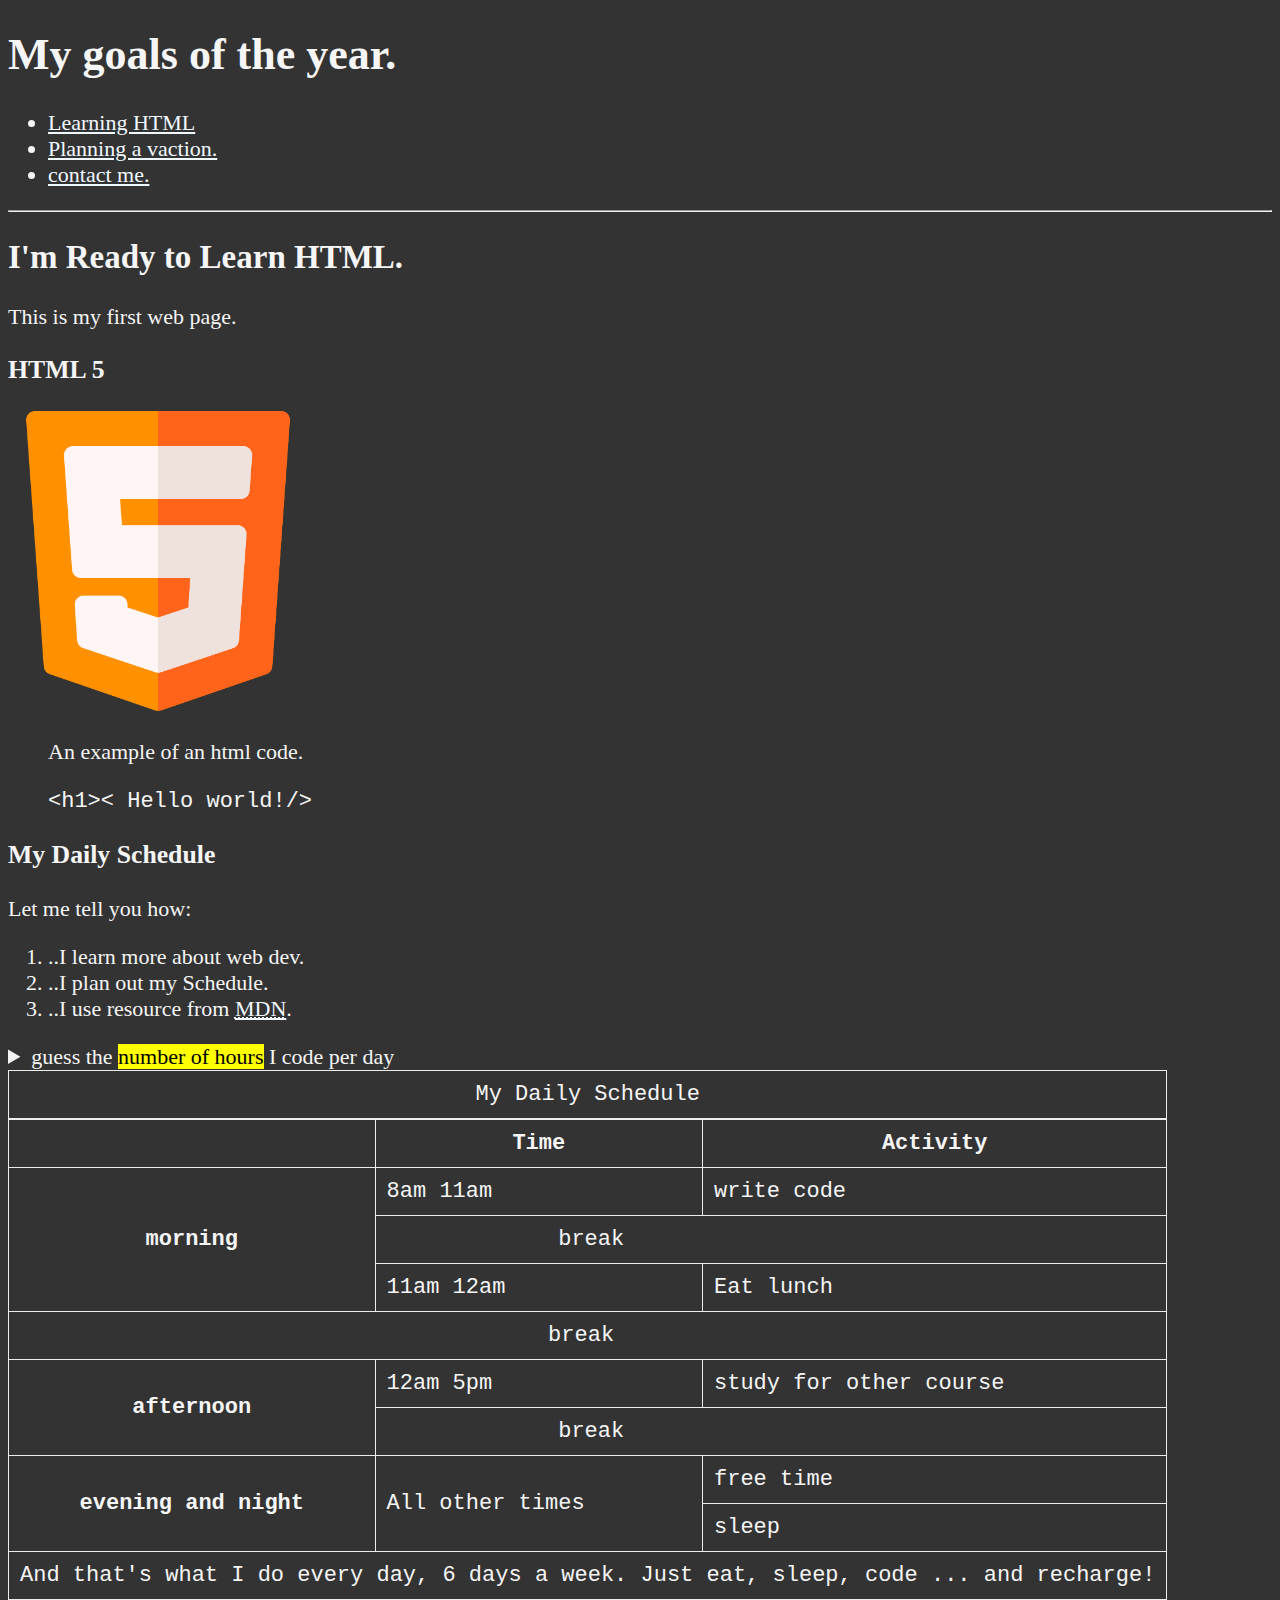
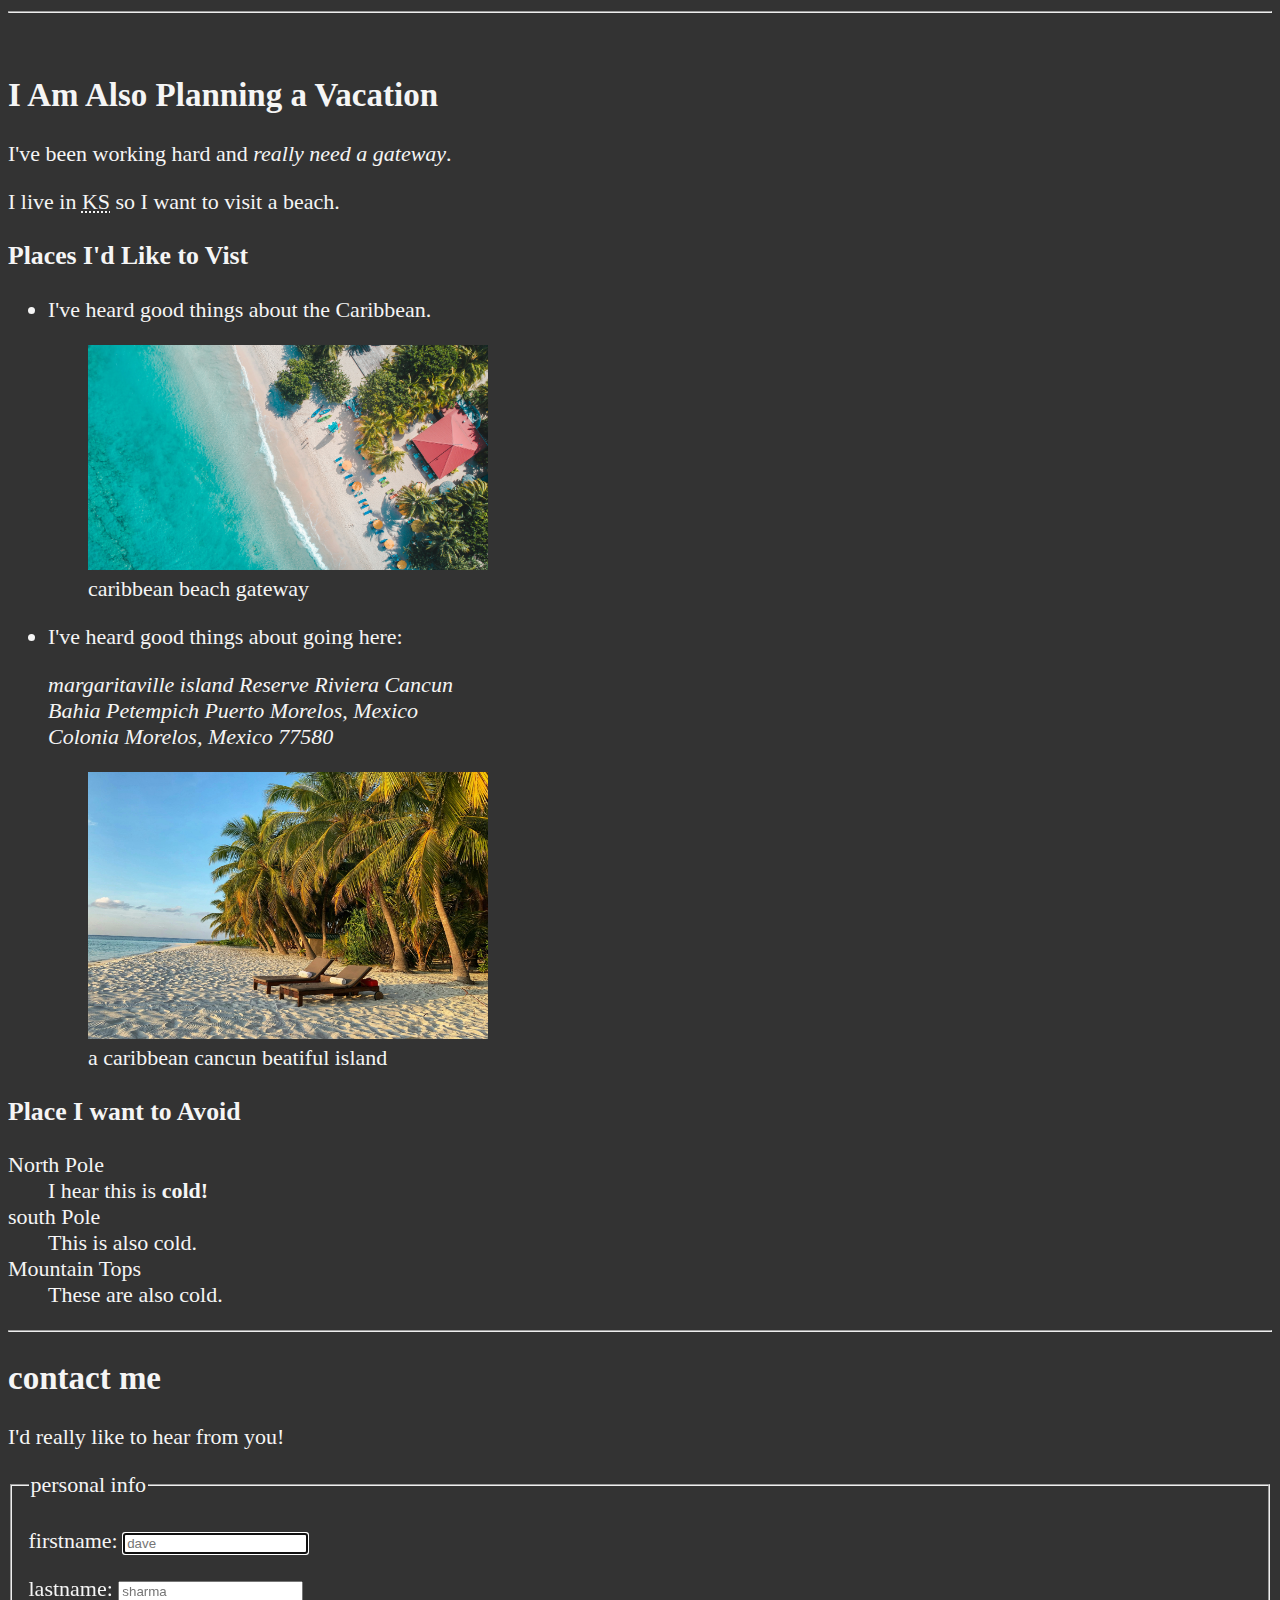
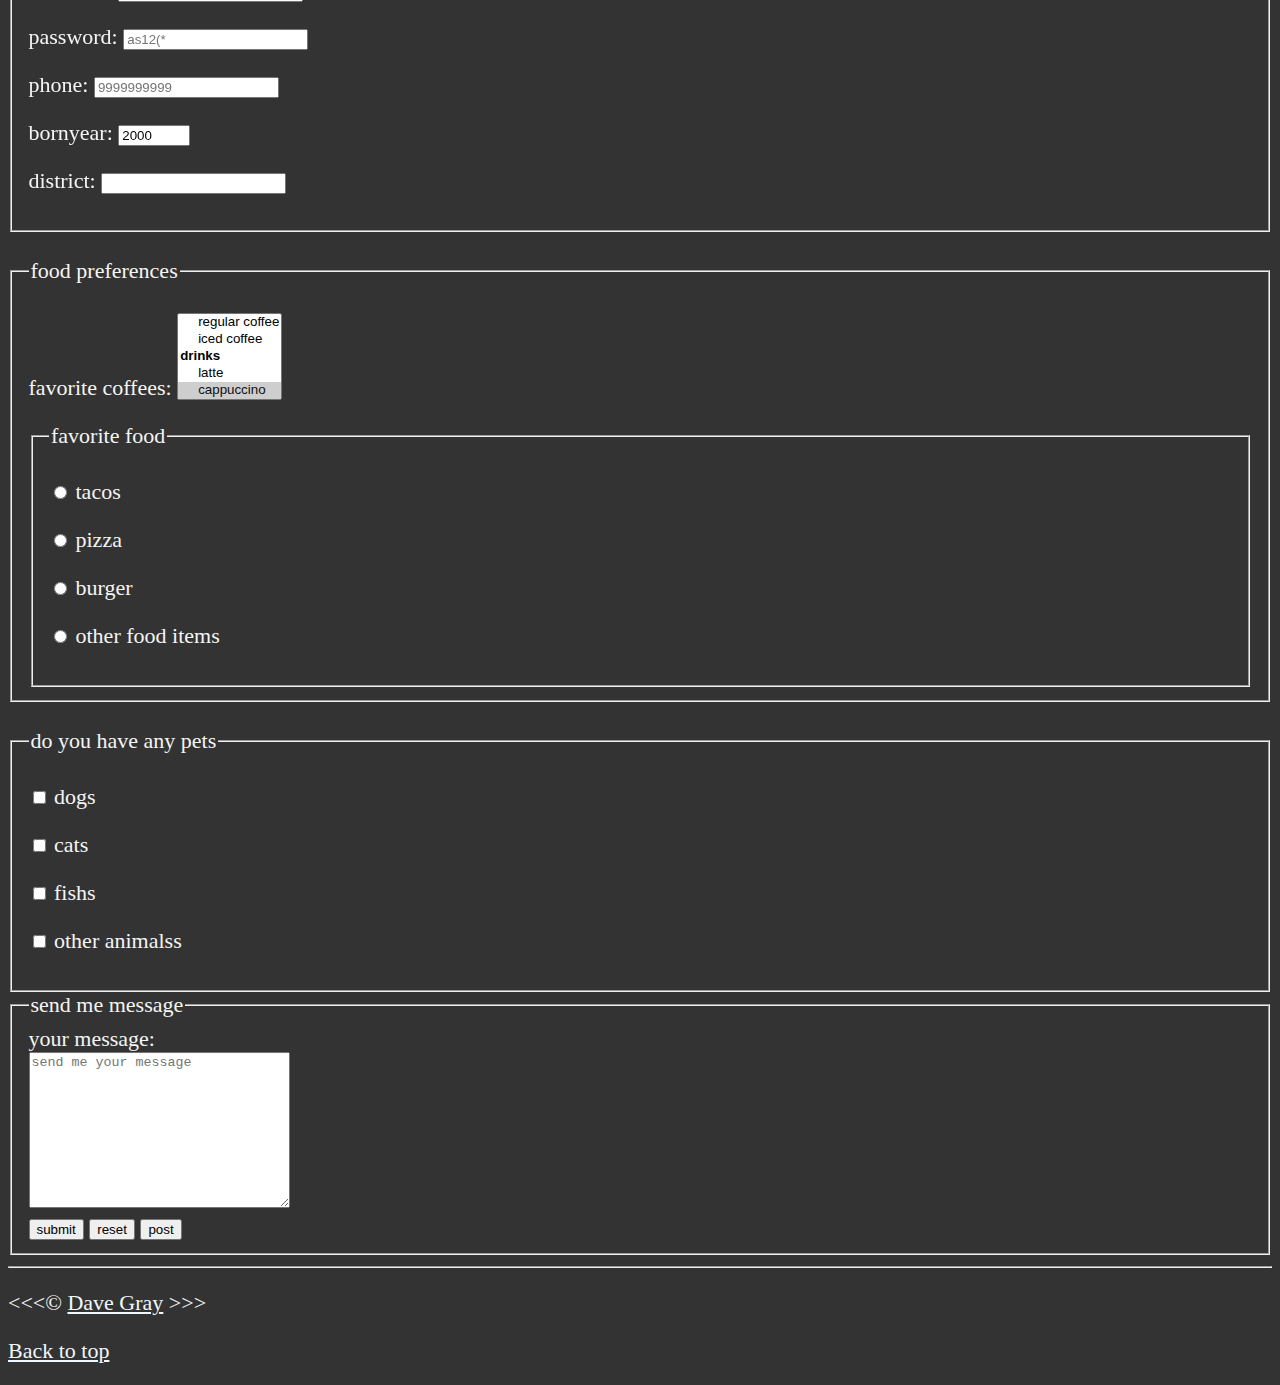
<file: index.html>
<!DOCTYPE html>
<html lang="en">
  <head>
    <meta charset="UTF-8" >
    <meta name="viewport" content="width=device-width, initial-scale=1.0" >
    <meta name="author" content="Dave Gray" >
    <meta
      name="description"
      content="This contains all the things I am learning how to create as I learn HTML."
    >
    <link rel="stylesheet" href="main.css" type="text/css" >
    <link rel="icon" href="html.png" type="image/icon" >

    <title>My First Web Page</title>
  </head>
  <body>
    <header>
      <h1>My goals of the year.</h1>

      <nav aria-label="primary-navigation">
        <ul>
          <li>
            <a href="#HTML">Learning HTML</a>
          </li>
          <li>
            <a href="#vaction">Planning a vaction.</a>
          </li>
          <li>
            <a href="#contactme">contact me.</a>
          </li>
        </ul>
      </nav>
    </header>
    <main>
      <hr >
      <article id="HTML">
        <h2>I'm Ready to Learn HTML.</h2>

        <p>This is my first web page.</p>
        <section>
          <h3>HTML 5</h3>

          <img
            src="image/htmlx-icon.png"
            alt="HTML5 logo"
            title="this is the new favicon"
            width="300"
            height="300"
            loading="lazy"
          >
          <figure>
            <figcaption>An example of an html code.</figcaption>
            <p><code>&lt;h1&gt;&lt; Hello world!&sol;&gt;</code></p>
          </figure>
        </section>
        <section>
          <h3>My Daily Schedule</h3>

          <p>Let me tell you how:</p>
          <ol>
            <li>..I learn more about web dev.</li>
            <li>..I plan out my Schedule.</li>
            <li>
              ..I use resource from
              <a href="https://developer.mozilla.org/"
                ><abbr title="Mozila Developer Network">MDN</abbr></a
              >.
            </li>
          </ol>
          <aside>
            <details>
              <summary>
                guess the <mark> number of hours</mark> I code per day
              </summary>
              <p>
                I start at<time datetime="08:00"></time> 8 am and I write code
                for <time datetime="PT3H">3 hours</time> every morning.
              </p>
            </details>
          </aside>
          <table>
            <caption>
              My Daily Schedule
            </caption>
            <thead>
              <tr>
                <th>&nbsp;</th>
                <th scope="col">Time</th>
                <th scope="col">Activity</th>
              </tr>
            </thead>
            <tbody>
              <tr>
                <th scope="row" rowspan="3">morning</th>
                <td>
                  <time datetime="08:00">8am</time>
                  <time datetime="11:00">11am</time>
                </td>
                <td>write code</td>
              </tr>
              <tr>
                <td colspan="2">
                  &nbsp;&nbsp;&nbsp;&nbsp;&nbsp;&nbsp;&nbsp;&nbsp;&nbsp;&nbsp;&nbsp;&nbsp;&nbsp;break
                </td>
              </tr>
              <tr>
                <td>
                  <time datetime="11:00">11am</time>
                  <time datetime="12:00">12am</time>
                </td>
                <td>Eat lunch</td>
              </tr>
              <tr>
                <td colspan="3">
                  &nbsp;&nbsp;&nbsp;&nbsp;&nbsp;&nbsp;&nbsp;&nbsp;&nbsp;&nbsp;&nbsp;&nbsp;&nbsp;&nbsp;&nbsp;&nbsp;&nbsp;&nbsp;&nbsp;&nbsp;&nbsp;&nbsp;&nbsp;&nbsp;&nbsp;&nbsp;&nbsp;&nbsp;&nbsp;&nbsp;&nbsp;&nbsp;&nbsp;&nbsp;&nbsp;&nbsp;&nbsp;&nbsp;&nbsp;&nbsp;break
                </td>
              </tr>
              <tr>
                <th scope="row" rowspan="2">afternoon</th>
                <td>
                  <time datetime="12:00">12am</time>
                  <time datetime="17:00">5pm</time>
                </td>
                <td>study for other course</td>
              </tr>
              <tr>
                <td colspan="2">
                  &nbsp;&nbsp;&nbsp;&nbsp;&nbsp;&nbsp;&nbsp;&nbsp;&nbsp;&nbsp;&nbsp;&nbsp;&nbsp;break
                </td>
              </tr>

              <tr>
                <th scope="row" rowspan="2">evening and night</th>
                <td rowspan="2">All other times</td>
                <td>free time</td>
              </tr>
              <tr>
                <td>sleep</td>
              </tr>
            </tbody>
            <tfoot>
              <tr>
                <td colspan="3">
                  And that's what I do every day, 6 days a week. Just eat,
                  sleep, code ... and recharge!
                </td>
              </tr>
            </tfoot>
          </table>
        </section>
      </article>

      <hr >
      <br >
      <article id="vaction">
        <h2>I Am Also Planning a Vacation</h2>

        <p>I've been working hard and <em>really need a gateway</em>.</p>
        <p>
          I live in <abbr title="kansas">KS</abbr> so I want to visit a beach.
        </p>
        <section>
          <h3>Places I'd Like to Vist</h3>

          <ul>
            <li>
              <p>I've heard good things about the Caribbean.</p>
              <figure>
                <img
                  src="image/caribbean.jpg"
                  alt="caribbean beach image"
                  title="i like to visit caribbean"
                  width="400"
                  height="225"
                  loading="lazy"
                >
                <figcaption>caribbean beach gateway</figcaption>
              </figure>
            </li>
            <li>
              <p>I've heard good things about going here:</p>

              <address>
                margaritaville island Reserve Riviera Cancun <br >
                Bahia Petempich Puerto Morelos, Mexico <br >
                Colonia Morelos, Mexico 77580
              </address>

              <figure>
                <img
                  src="image/vacation.jpg"
                  alt="cancun image"
                  title="it's 5'o clock somewhere"
                  loading="lazy"
                  width="400"
                  height="267"
                >
                <figcaption>a caribbean cancun beatiful island</figcaption>
              </figure>
            </li>
          </ul>
        </section>

        <!--TODO: ADD MORE PLACE-->
        <section>
          <h3>Place I want to Avoid</h3>

          <dl>
            <dt>North Pole</dt>
            <dd>I hear this is <strong>cold!</strong></dd>
            <dt>south Pole</dt>
            <dd>This is also cold.</dd>
            <dt>Mountain Tops</dt>
            <dd>These are also cold.</dd>
          </dl>
        </section>
      </article>
      <hr>
      <article id="contact">
        <h2>contact me</h2>
        <p>I'd really like to hear from you!</p>
      <form action="https://httpbin.org/get" method="get">
        <fieldset>
        
          
            <legend>personal info</legend>
            <p>
          <label for="firstname">firstname:</label>
          <input type="text" name="firstname" id="firstname" placeholder="dave" autocomplete="on" required autofocus>
        </p>
        <p>
          <label for="lastname">lastname:</label>
          <input type="text" name="lastname" id="lastname" placeholder="sharma" autocomplete="on" required>
        </p>
        <p>
          <label for="password">password:</label>
          <input type="password" name="password" id="password" placeholder="as12(*" required>
        </p>
        <p>
          <label for="phone">phone:</label>
          <input type="tel" name="phone" id="phone" placeholder="9999999999" pattern="[0-9]{3}[0-9]{3}[0-9]{4}" required>
        </p>
        <p>
          <label for="bornyear">bornyear:</label>
          <input type="number" name="bornyear" id="bornyear" min="1990" max="2030" step="05" value="2000">
          <p>
            <label for="district">district:</label>
            <input type="text" name="district" id="district" list="district-list">
            <datalist id="district-list">
              <option value="tuticorin"></option>
              <option value="chennai"></option>
              <option value="madurai"></option>
              <option value="coimabatore"></option>
              <option value="virdhunagar"></option>
              <option value="trichy"></option>
              <option value="thirnelveli"></option>
              <option value="kanyakumari"></option>
              <option value="ramanthapuram"></option>
            </datalist>
          
        
        </p>
      </fieldset>
      <br>
      <fieldset>
        <legend>food preferences</legend>
        <p>
        
          <label for="coffee">favorite coffees:</label>
          <select name="coffee" id="coffee" multiple size="5">
          <optgroup label="coffees">
            <option value="regular coffee">regular coffee</option>
            <option value="iced coffee">iced coffee</option>
          </optgroup>
          <optgroup label="drinks">
            <option value="latte">latte</option>
            <option value="cappuccino" selected>cappuccino</option>
            <option value="americano">americano</option>
            <option value="other">other</option>
          </optgroup>
          </select>
        <fieldset>
          <legend> favorite food</legend>
        <p>
          <input type="radio" name="food" id="tacos" value="dacos">
          <label for="tacos">tacos</label>
        </p>
        <p>
          <input type="radio" name="food" id="pizza" value="dacos">
          <label for="pizza">pizza</label>
        </p>
        <p>
          <input type="radio" name="food" id="burger" value="dacos">
          <label for="burger">burger</label>
        </p>
        <p>
          <input type="radio" name="food" id="otherfooditems" value="dacos">
          <label for="otherfooditems">other food items</label>
        </p>
      </fieldset>
        
       </fieldset>
       <br>
       <fieldset>
        <legend>do you have any pets</legend>
        <p>
        <input type="checkbox" name="pet animals" id="dog"
        value="dog">
        <label for="dog">dogs</label>
      </p>
        <p>
        <input type="checkbox" name="pet animals" id="cats"
        value="cats">
        <label for="cats">cats</label>
      </p>
        <p>
        <input type="checkbox" name="pet animals" id="fish"
        value="fish">
        <label for="fish">fishs</label>
      </p>
        <p>
        <input type="checkbox" name="pet animals" id="otheranimals"
        value="otheranimals">
        <label for="otheranimals">other animalss</label>
      </p>
       </fieldset>
       <fieldset>
        <legend>send me message</legend>
        <label for="message">your message:</label>
        <br>
        <textarea name="message" id="message" cols="30" rows="10" placeholder="send me your message"></textarea>
        <br>
        <button type="submit">submit</button>
        <button type="reset">reset</button>
        <button type="submit" formaction="https://httpbin.org/post" formmethod="post">post</button>
       </fieldset>

        </form>

      </article>
    </main>
    <footer>
      <hr >
      <p>&lt;&lt;&lt;&copy; <a href="about.html">Dave Gray</a> &gt;&gt;&gt;</p>
      <p>
        <a href="#">Back to top</a>
      </p>
    </footer>
  </body>
</html>
</file>
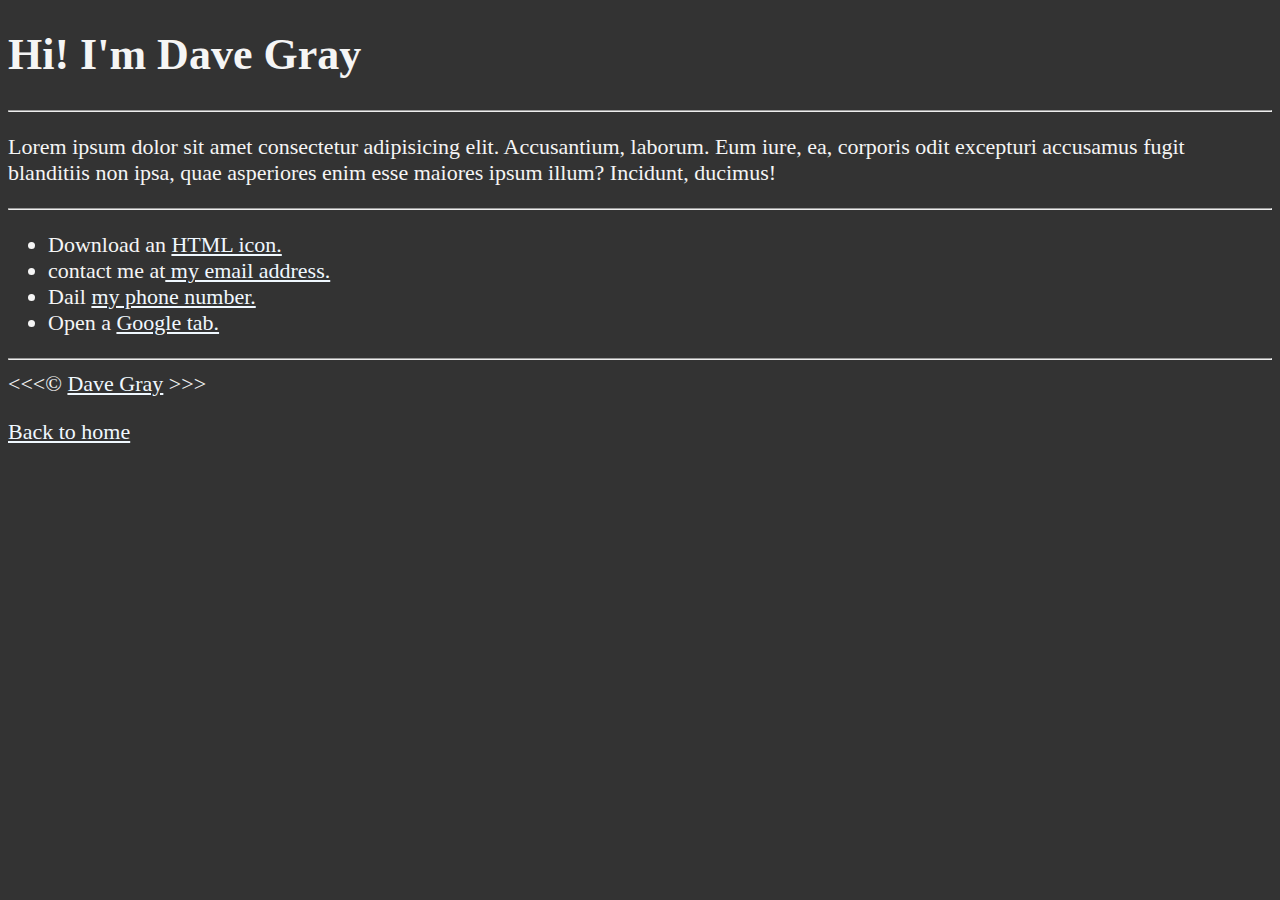
<file: about.html>
<!DOCTYPE html>
<html lang="en">
  <head>
    <meta charset="UTF-8" >
    <meta name="viewport" content="width=device-width, initial-scale=1.0" >
    <meta name="author" content="Dave Gray" >
    <meta
      name="description"
      content="Hi! I'm Dave Gray. This page contains detail about me."
    >
    <link rel="icon" href="html.png" type="image/icon" >
    <link rel="stylesheet" href="main.css" type="text/css" >
    <title>About me</title>
  </head>
  <body>
    <h1>Hi! I'm Dave Gray</h1>
    <hr >
    <p>
      Lorem ipsum dolor sit amet consectetur adipisicing elit. Accusantium,
      laborum. Eum iure, ea, corporis odit excepturi accusamus fugit blanditiis
      non ipsa, quae asperiores enim esse maiores ipsum illum? Incidunt,
      ducimus!
    </p>
    <hr >
    <ul>
      <li>
        Download an <a href="html.png" download="HTML/icon">HTML icon.</a>
      </li>
      <li>
        contact me at<a href="mailto:random@gmail.com"> my email address.</a>
      </li>
      <li>Dail <a href="tel:9995076321"> my phone number.</a></li>
      <li>
        Open a <a href="https://www.google.com/" target="_blank">Google tab.</a>
      </li>
    </ul>
    <hr >
    &lt;&lt;&lt;&copy; <a href="about.html">Dave Gray</a> &gt;&gt;&gt;
    <p>
      <a href="/">Back to home </a>
    </p>
  </body>
</html>
</file>
<file: main.css>
html {
  font-size: 22px;
}
body {
  background-color: #333;
  color: whitesmoke;
}

a {
  color: aliceblue;
}
a:visited {
  color: lightgray;
}

a:hover,
a:active {
  color: #eee;
}
table, tr, th, td, caption {
    border: 1px solid #eee;
    font-family: 'courier New', courier, monospace;
    border-collapse: collapse;
    padding: 0.5rem;
}
</file>
